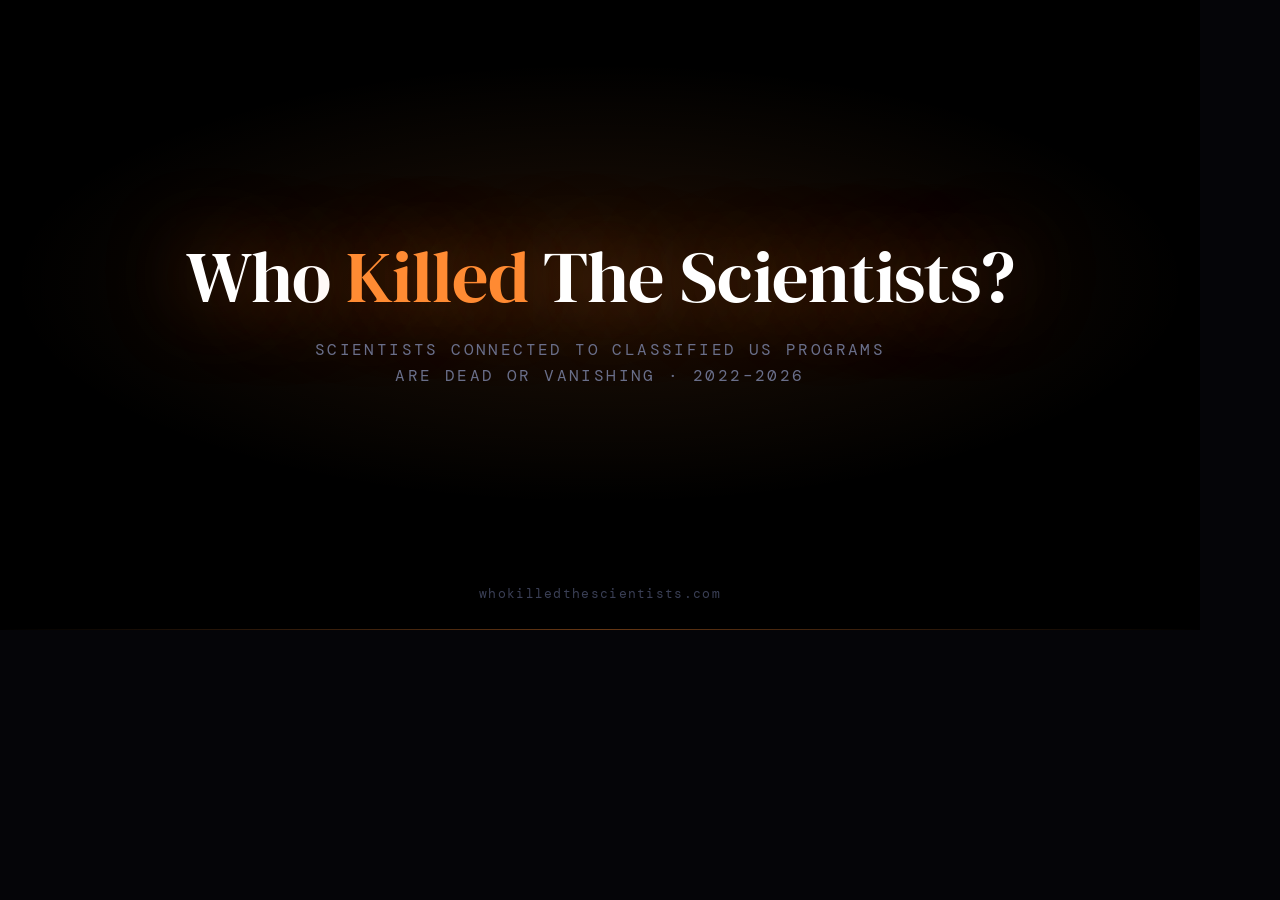
<file: og-template.html>
<!DOCTYPE html>
<html>
<head>
<meta charset="UTF-8">
<link href="https://fonts.googleapis.com/css2?family=DM+Serif+Display&family=DM+Mono:wght@400;500&display=swap" rel="stylesheet">
<style>
* { margin: 0; padding: 0; box-sizing: border-box; }
body { width: 1200px; height: 630px; overflow: hidden; background: #050508; display: flex; align-items: center; justify-content: center; }
.card {
  width: 1200px; height: 630px;
  background: #000;
  display: flex; flex-direction: column;
  align-items: center; justify-content: center;
  position: relative; overflow: hidden;
}
.card::before {
  content: "";
  position: absolute;
  inset: 0;
  background: radial-gradient(ellipse 70% 50% at 50% 45%, rgba(255,139,51,.12), transparent 70%);
  pointer-events: none;
}
.card::after {
  content: "";
  position: absolute;
  bottom: 0; left: 0; right: 0;
  height: 1px;
  background: linear-gradient(90deg, transparent, rgba(255,139,51,.4), transparent);
}
h1 {
  font-family: "DM Serif Display", serif;
  font-size: 72px;
  font-weight: 400;
  color: #fff;
  text-align: center;
  line-height: 1;
  text-shadow: 0 0 80px rgba(255,139,51,.5), 0 0 160px rgba(255,139,51,.2);
  position: relative;
  letter-spacing: -0.01em;
}
h1 span { color: #FF8B33; }
.sub {
  font-family: "DM Mono", monospace;
  font-size: 16px;
  color: #6a6f8a;
  letter-spacing: .15em;
  text-transform: uppercase;
  margin-top: 24px;
  text-align: center;
  line-height: 1.6;
  position: relative;
}
.stats {
  display: flex;
  gap: 40px;
  margin-top: 36px;
  position: relative;
}
.stat { text-align: center; }
.stat .num {
  font-family: "DM Serif Display", serif;
  font-size: 36px;
  font-weight: 400;
  line-height: 1;
}
.stat .lbl {
  font-family: "DM Mono", monospace;
  font-size: 10px;
  letter-spacing: .15em;
  text-transform: uppercase;
  color: #505570;
  margin-top: 4px;
}
.nd { color: #FF206E; }
.nm { color: #FF8B33; }
.nc { color: #00F5D4; }
.url {
  position: absolute;
  bottom: 28px;
  font-family: "DM Mono", monospace;
  font-size: 13px;
  color: #3a3f55;
  letter-spacing: .1em;
}
</style>
</head>
<body>
<div class="card">
  <h1>Who <span>Killed</span> The Scientists?</h1>
  <div class="sub">Scientists connected to classified US programs<br>are dead or vanishing &middot; 2022&ndash;2026</div>
  <div class="url">whokilledthescientists.com</div>
</div>
</body>
</html>
</file>
